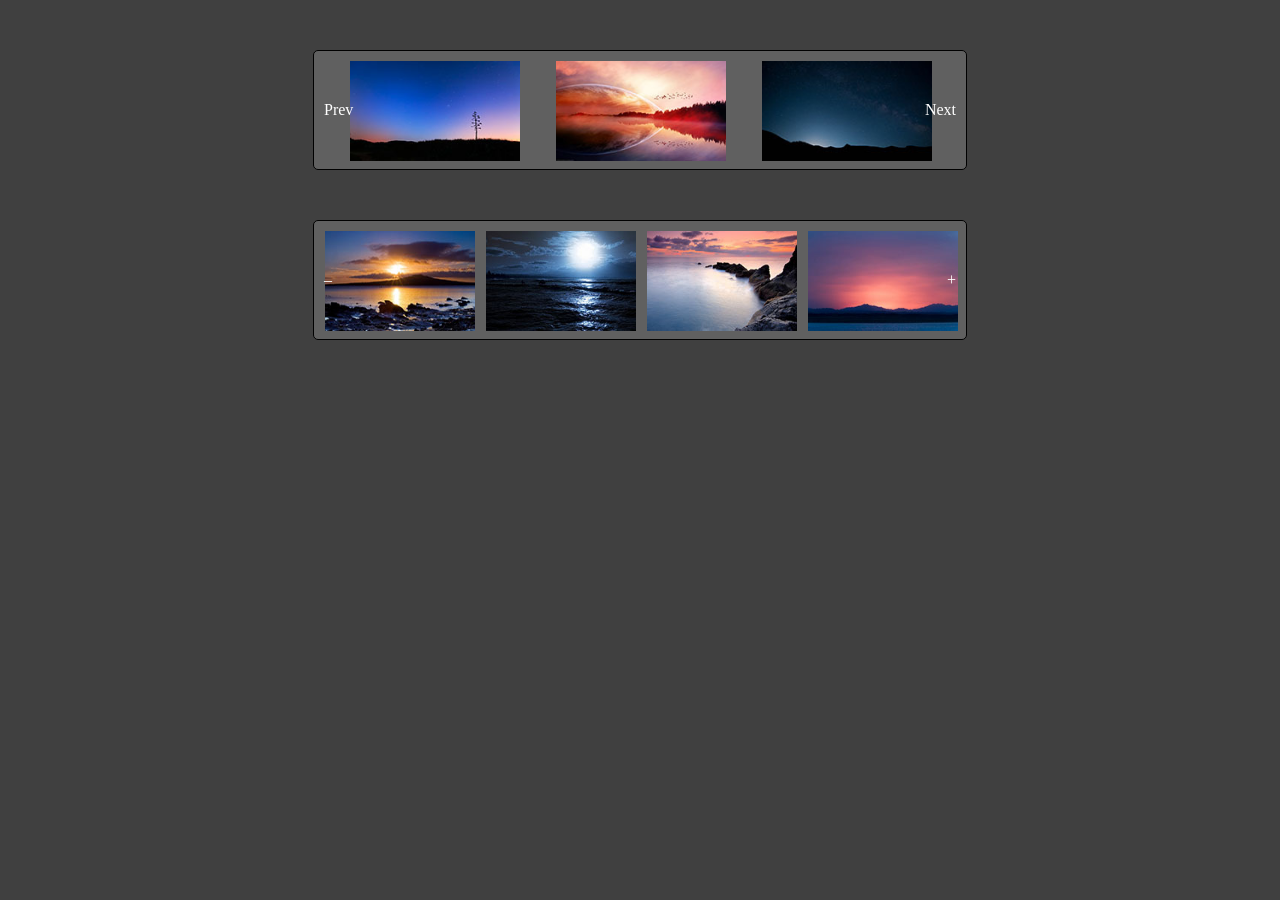
<file: index.html>
<!DOCTYPE html>
<html>
<head>
	<title>Preview Slider Demo</title>
	<script src="preview-slider.js"></script>
	<script src="preview-slider-init.js"></script>
	<link rel="stylesheet" type="text/css" href="preview-slider.css">
</head>
<body>
	<div class="preview-slider-container">
		<ul class="preview-slider clearfix">
			<li>
				<img src="img/img00.jpg" alt="">
			</li>
			<li>
				<img src="img/img01.jpg" alt="">
			</li>
			<li>
				<img src="img/img02.jpg" alt="">
			</li>
			<li>
				<img src="img/img03.jpg" alt="">
			</li>
			<li>
				<img src="img/img04.jpg" alt="">
			</li>
			<li>
				<img src="img/img05.jpg" alt="">
			</li>
			<li>
				<img src="img/img06.jpg" alt="">
			</li>
			<li>
				<img src="img/img07.jpg" alt="">
			</li>
		</ul>
	</div>
	<div class="listWrap">
		<div class="list">
			<div>
				<img src="img/img07.jpg" alt="">
			</div>
			<div>
				<img src="img/img06.jpg" alt="">
			</div>
			<div>
				<img src="img/img05.jpg" alt="">
			</div>
			<div>
				<img src="img/img04.jpg" alt="">
			</div>
			<div>
				<img src="img/img03.jpg" alt="">
			</div>
			<div>
				<img src="img/img02.jpg" alt="">
			</div>
			<div>
				<img src="img/img01.jpg" alt="">
			</div>
			<div>
				<img src="img/img00.jpg" alt="">
			</div>
		</div>
	</div>
</body>
</html>
</file>
<file: preview-slider.css>
* {box-sizing: border-box;}
body {margin: 0; background-color: #404040;}
.preview-slider-container, .listWrap {background-color: #606060; border: 1px solid black; width: 654px; position: relative; height: 120px; overflow: hidden; margin-top: 50px; -webkit-transform: translateX(-50%); transform: translateX(-50%); left: 50%; border-radius: 5px;}
.preview-slider, .list {list-style: none;height: 100%; padding: 0; margin: 0; position: absolute; cursor: pointer;}
.preview-slider li {width: 170px; height: 100px; background-color: black; margin-top: 10px; margin-left: 36px; float: left;}

.list div {width: 150px; height: 100px; background-color: black; margin-top: 10px; margin-left: 11px; float: left;}
.preview-slider li img, .list div img {width: 100%; height: 100%;}
.animated {-webkit-transition: left 0.5s; -moz-transition: left 0.5s;transition: left 0.5s;}
.ondrag {cursor:move;cursor:-webkit-grabbing;cursor:-o-grabbing;cursor:-ms-grabbing;cursor:grabbing}

/*---Arrows---*/

.preview-slider-arrow, .list-arrow {position: absolute; top: 50%; -webkit-transform: translateY(-50%); transform: translateY(-50%); color: white; cursor: pointer;}
.preview-slider-arrow-left, .list-arrow-left {left: 10px;}
.preview-slider-arrow-right, .list-arrow-right {right: 10px;}

/*---Clearfix---*/

.clearfix {	zoom: 1;}
.clearfix:after {content: " "; display: table; clear: both;}
</file>
